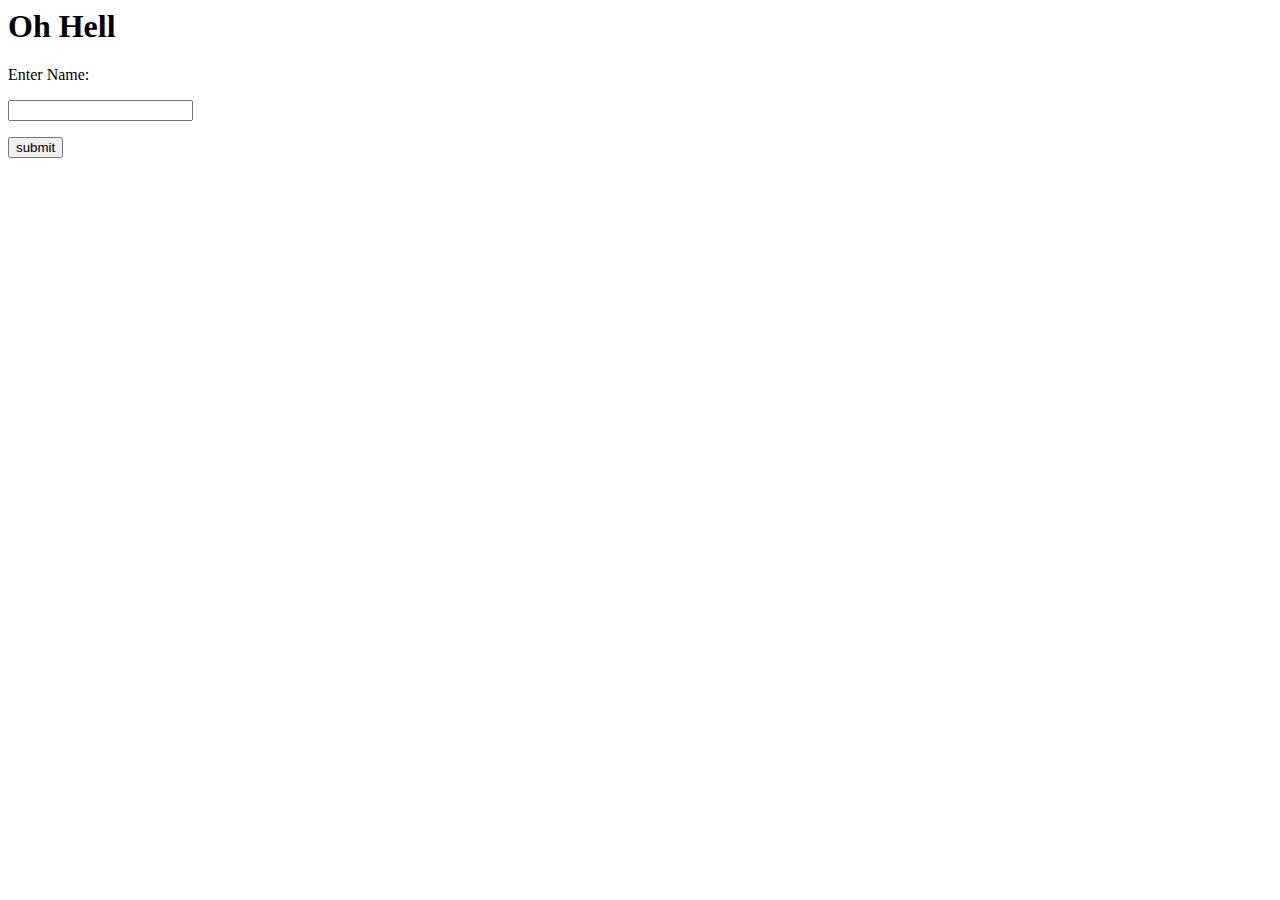
<file: LearnFlask/templates/home.html>
<html>
    <head>
    </head>
    <body>
        <h1>Oh Hell</h1>
        <form action = "http://sarahsaidwhat.com/" method = "post">
            <p>Enter Name:</p>
            <p><input type = "text" name = "nm" /></p>
            <p><input type = "submit" value = "submit" /></p>
         </form>
    </body>
</html>
</file>
